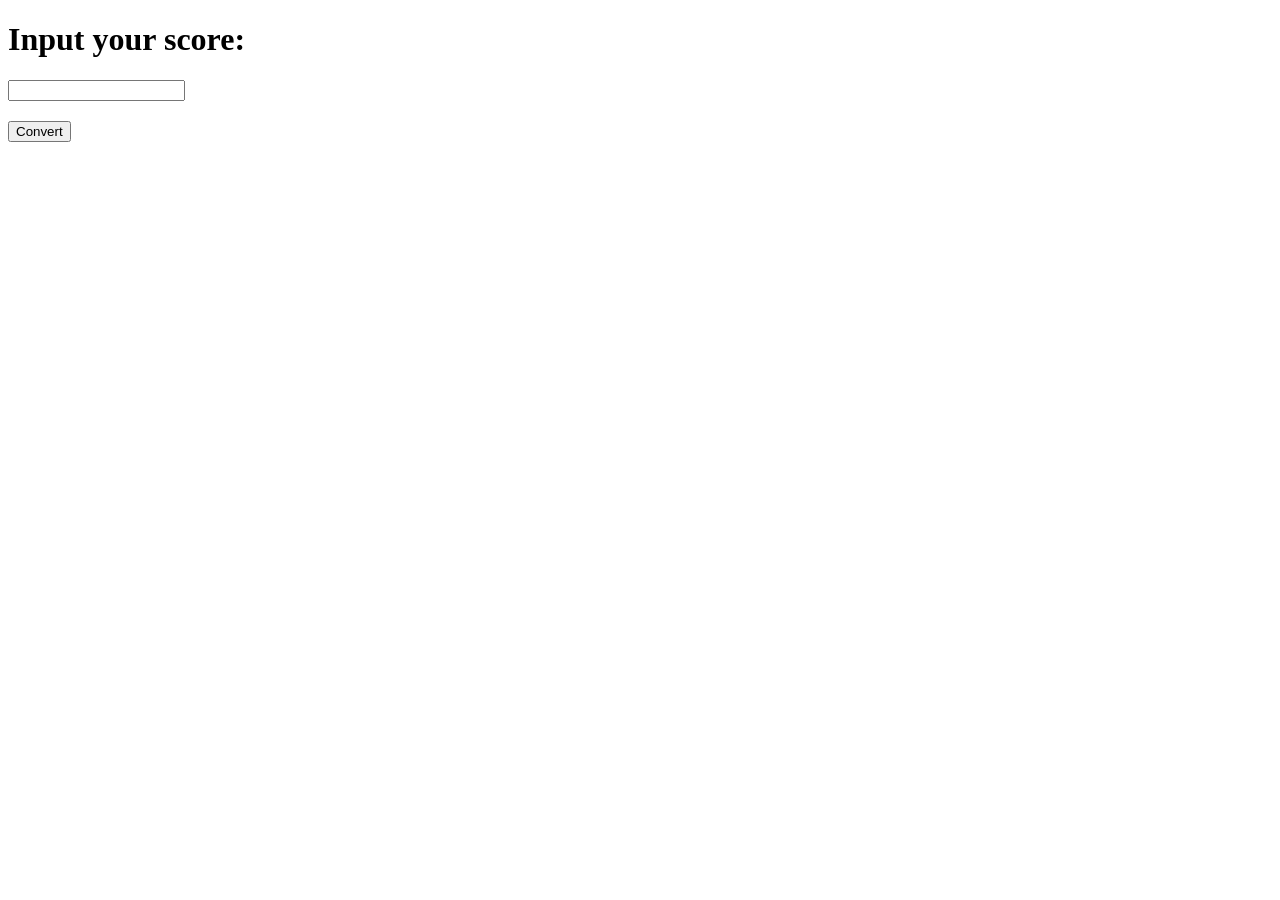
<file: Grade/index.html>
<!DOCTYPE html>
<html>
    <head>
        <title>Grade Converter</title>
        <script src="code.js" defer></script>
    </head>
    <body>
        <h1>Input your score:</h1>
        <input type="number" id="score">
        <h2 id="result"></h2>
        <button id="b">Convert</button>
    </body>
</html>
</file>
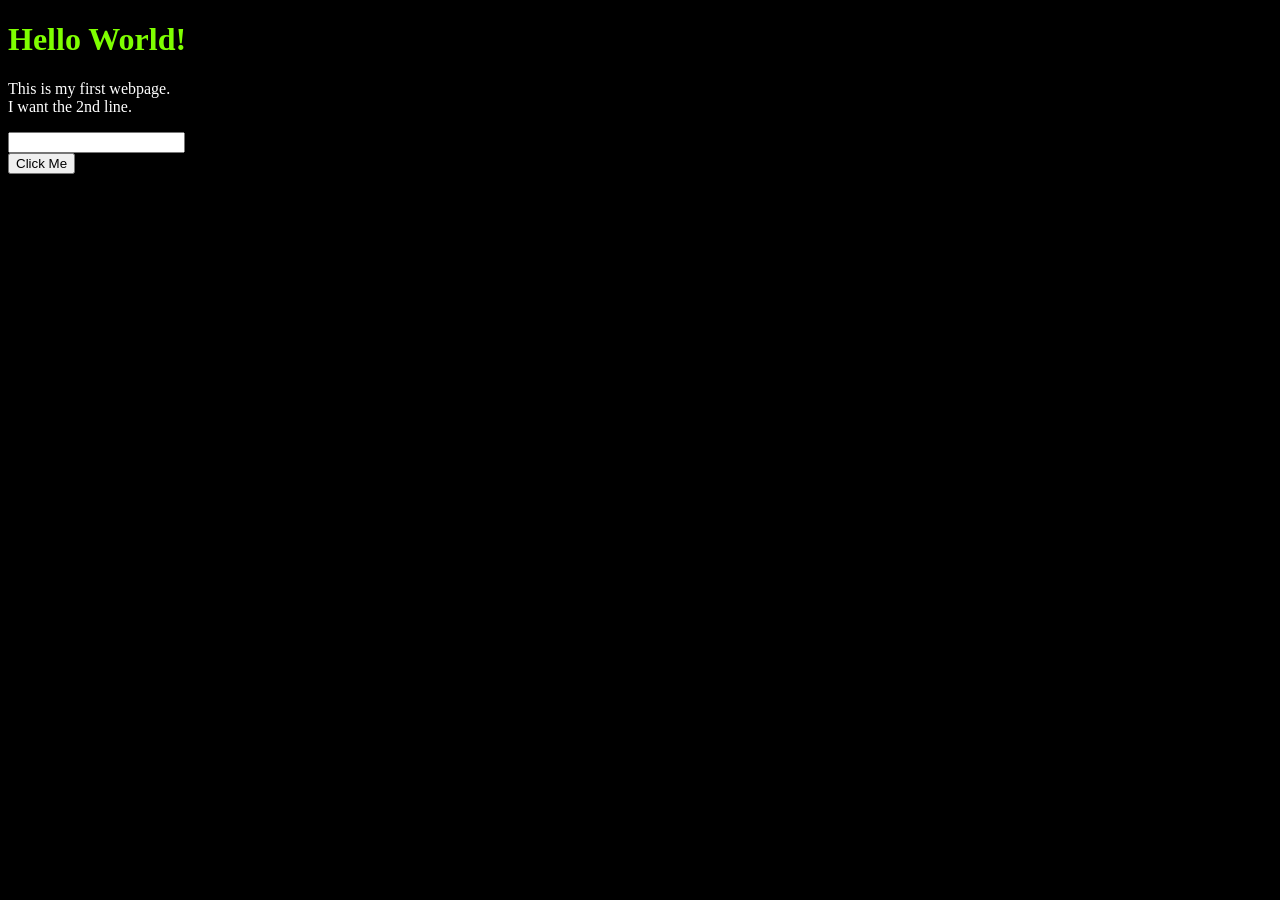
<file: Hello/index.html>
<!DOCTYPE html>
<html>
<head>
    <title>SE 110</title>
    <script src="code.js" defer></script>
    <link rel="stylesheet" href="style.css">
</head>
<body>
    <h1 id="heading">Hello World!</h1>
    <p class="group1">This is my first webpage.
        <br>I want the 2nd line.
    </p>
    <input type="text" id="data">
    <button id="b1">Click Me</button>
</body>
</html>
</file>
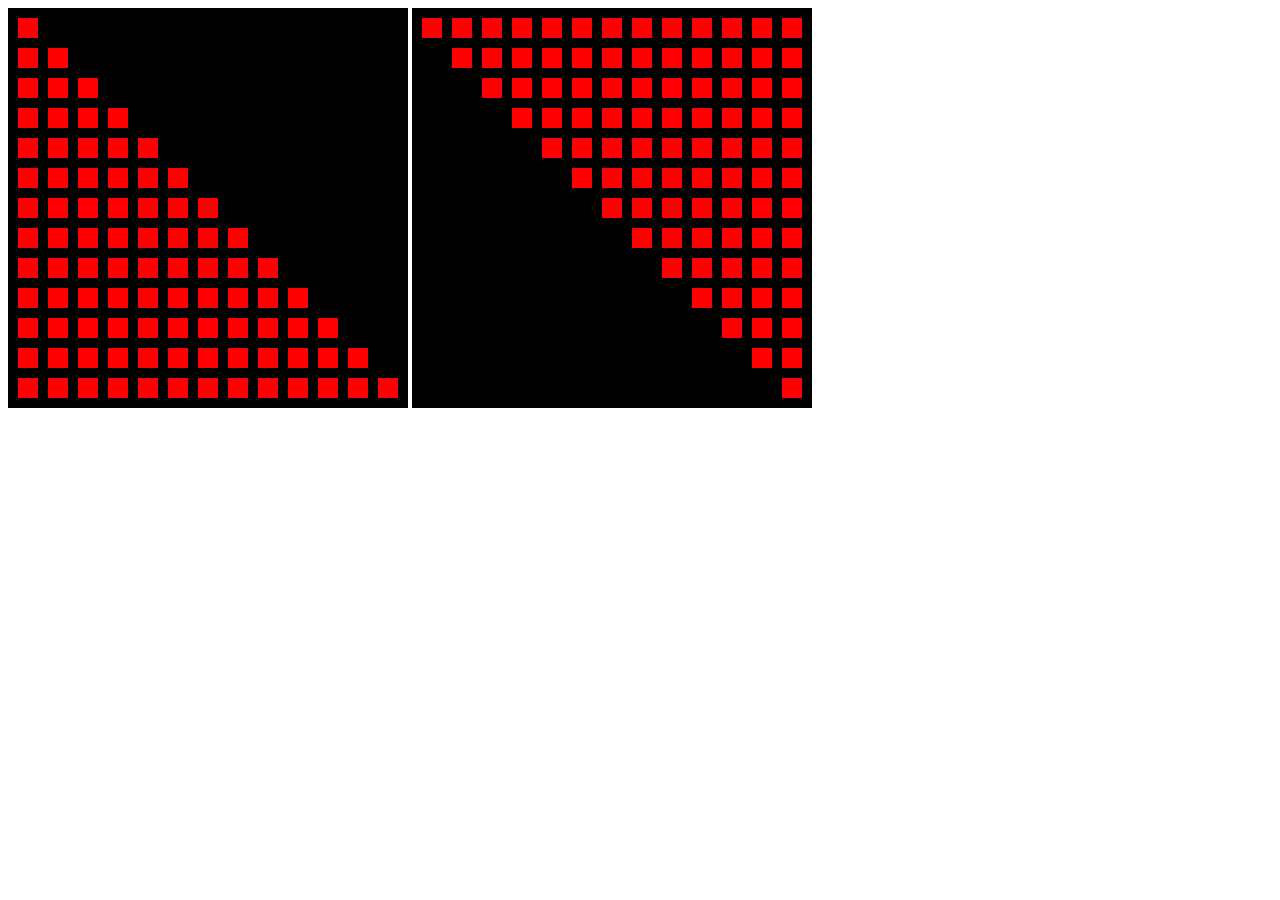
<file: Loops/index.html>
<!DOCTYPE html>
<html>
    <head> 
        <title>Canvas</title>
        <script src="code.js" defer></script>
    </head>
    <body>
        <canvas height="400", width="400" id="c"></canvas>
        <canvas height="400", width="400" id="c2"></canvas>
    </body>
</html>
</file>
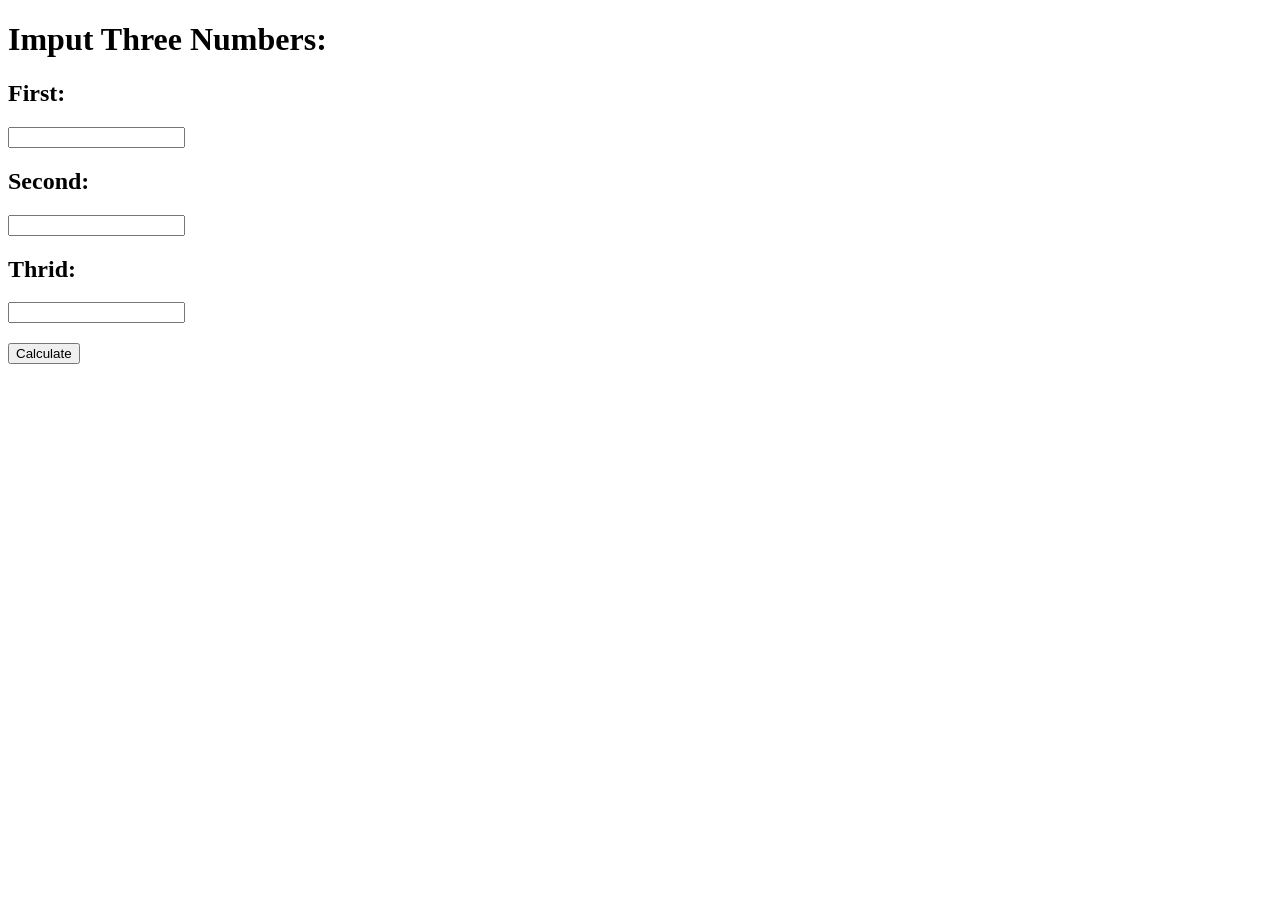
<file: Max/index.html>
<!DOCTYPE html>
<html>
    <head>
        <title>Max</title>
        <script src="code.js" defer></script>
    </head>
    <body>
        <h1>Imput Three Numbers:</h1>
        <h2>First:</h2>
        <input type="number" id="first">
        <h2>Second:</h2>
        <input type="number" id="second"> 
        <h2>Thrid:</h2>
        <input type="number" id="third">
        <h2 id="result"></h2>
        <button id="b">Calculate</button>
    </body>
</html>
</file>
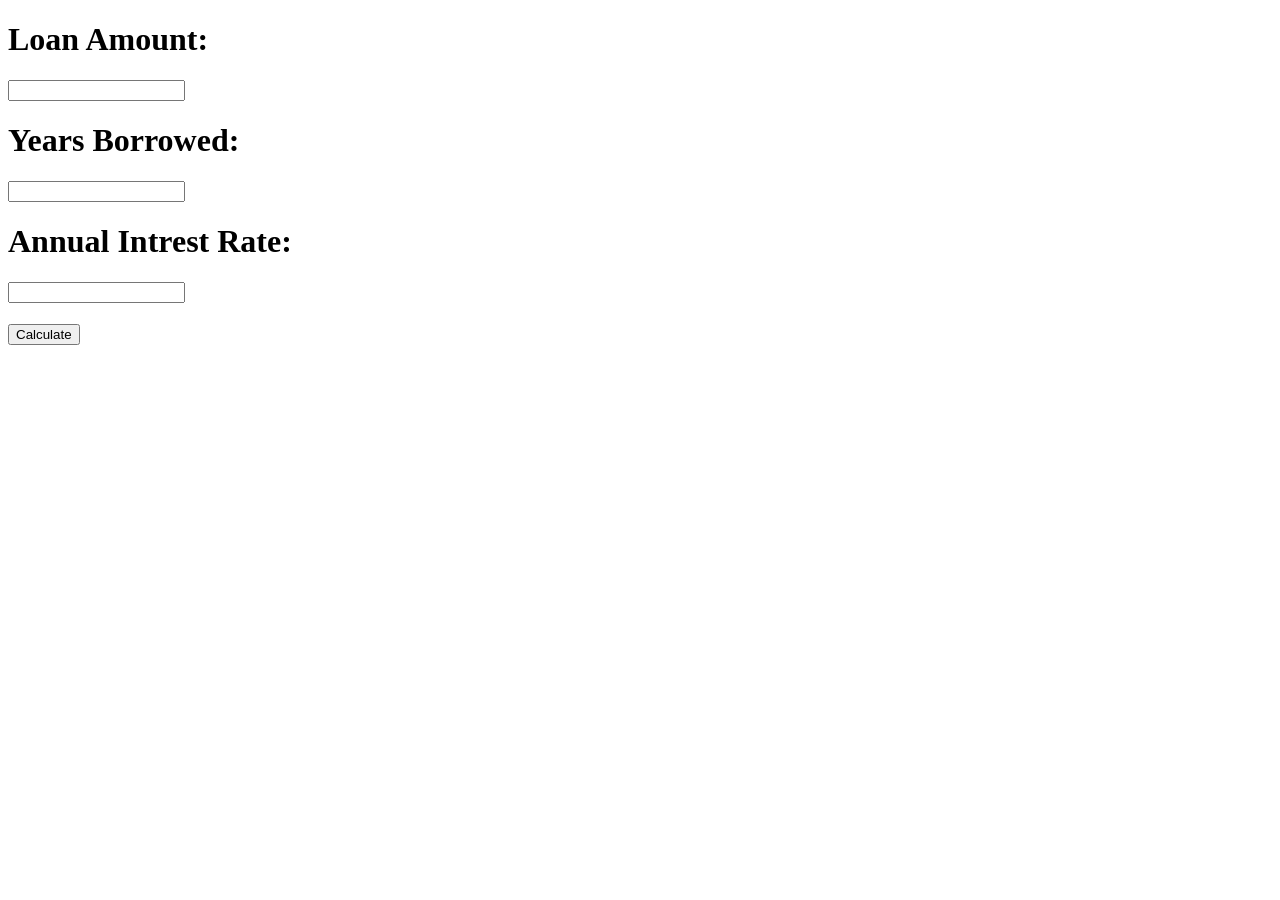
<file: Monthly_Loan/index.html>
<!DOCTYPE html>
<html>
    <head>
        <title>Loan Payment</title>
        <script src="formula.js" defer></script>
    </head>
    <body>
        <h1>Loan Amount:</h1>
        <input type="number" id="loan">
        <h1>Years Borrowed:</h1>
        <input type="number" id="year">
        <h1>Annual Intrest Rate:</h1>
        <input type="number" id="rate">
        <h1 id="result"></h1>
        <button id="btn">Calculate</button>
    </body>
</html>
</file>
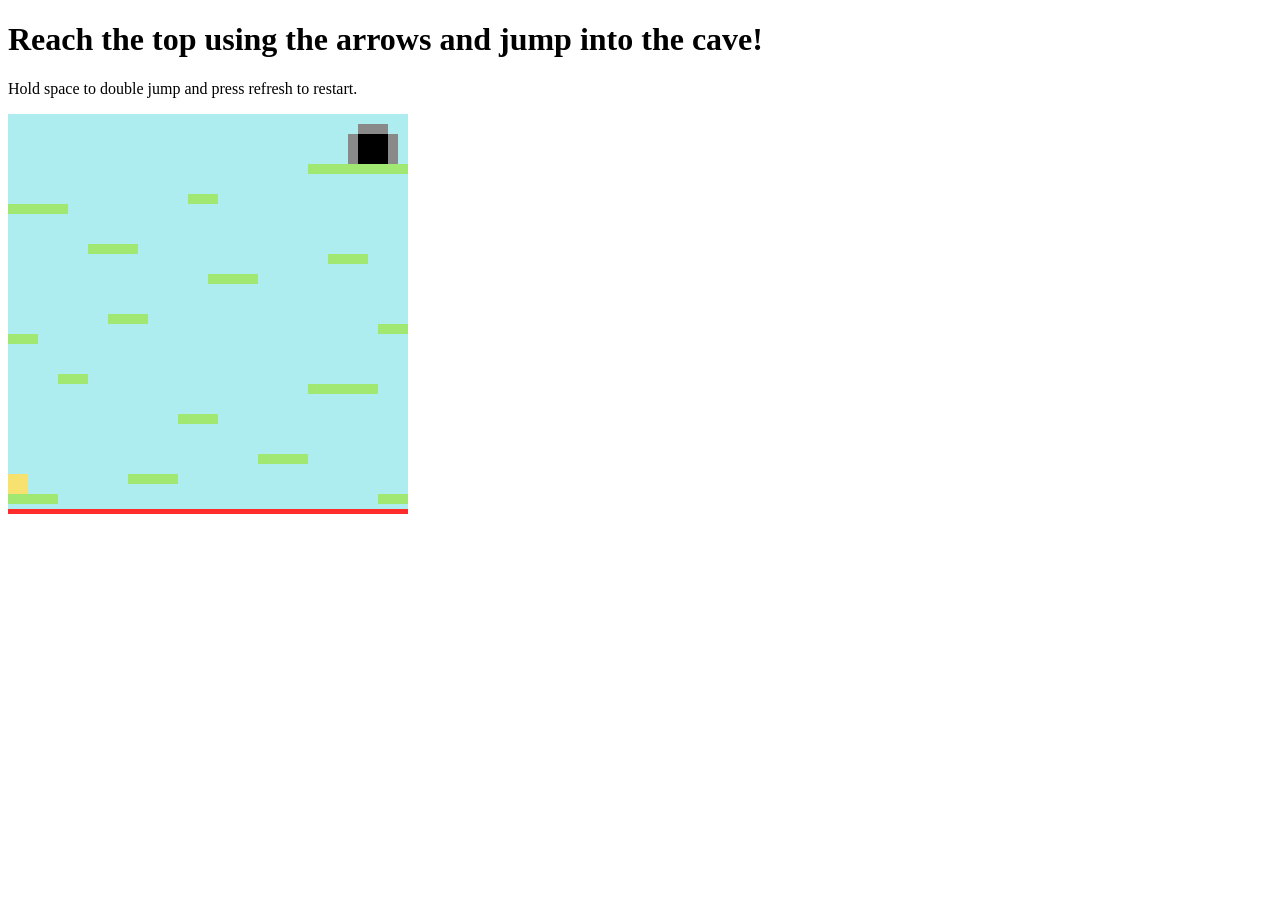
<file: Platform_Game/index.html>
<!DOCTYPE html>
<html lang="en">
<head>
    <title>Platformer</title>
    <script src="code.js" defer></script>
</head>
<body>
    <h1>Reach the top using the arrows and jump into the cave!</h1>
    <p>Hold space to double jump and press refresh to restart.</p>
        <canvas id="c" height="400" width="400" ></canvas>
</body>
</html>
</file>
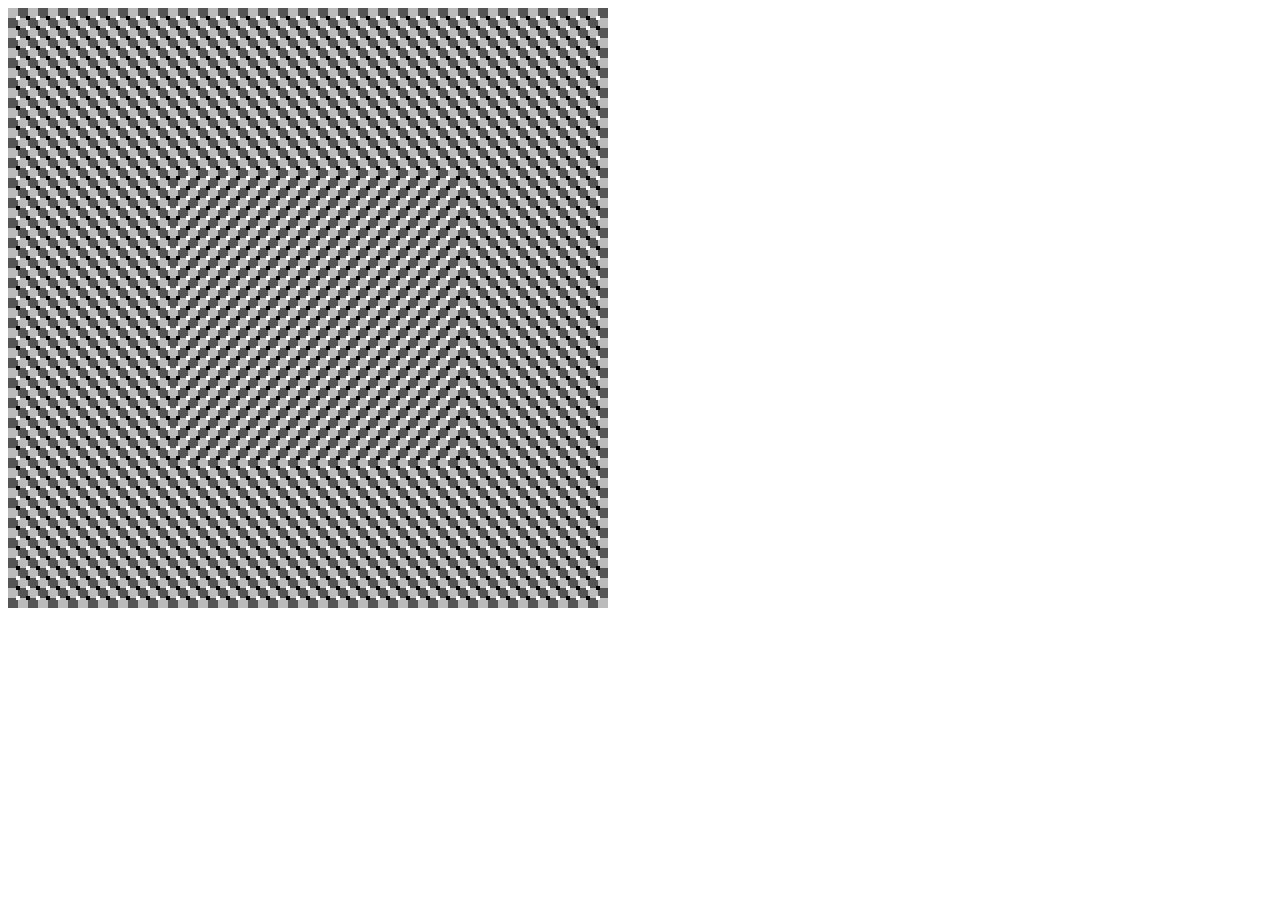
<file: Visual Art/index.html>
<!DOCTYPE html>
<html>
    <head>
        <title>Visual Art</title>
        <script src="code.js" defer></script>
    </head>
    <body>
        <canvas id="c" height="600" width="600"></canvas>
    </body>
</html>
</file>
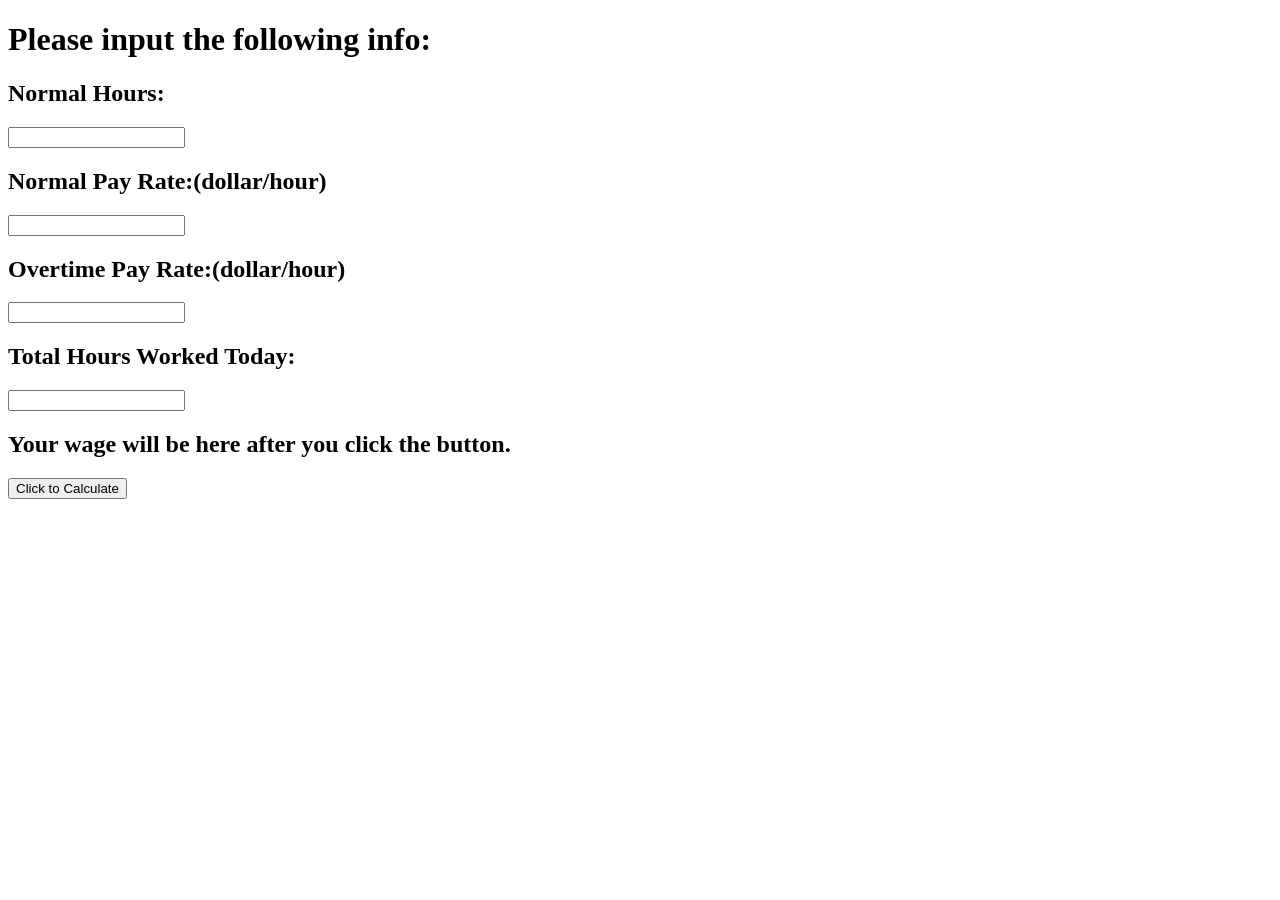
<file: Wage/index.html>
<!DOCTYPE html>
<html>
    <head>
        <title>Wage</title>
        <script src="code.js" defer></script>
    </head>
    <body>
        <h1>Please input the following info:</h1>
        <h2>Normal Hours:</h2>
        <input type="number" id="normal_hours">
        <h2>Normal Pay Rate:(dollar/hour)</h2>
        <input type="number" id="normal_payrate">
        <h2>Overtime Pay Rate:(dollar/hour)</h2>
        <input type="number" id="overtime_payrate">
        <h2>Total Hours Worked Today:</h2>
        <input type="number" id="total_hours">
        <h2 id="wage">Your wage will be here after you click the button.</h2>
        <button id="b">Click to Calculate</button>
    </body>
</html>
</file>
<file: Hello/style.css>
body {
    background-color: black;
}
#heading {
    color: chartreuse;
}
.group1 {
    color: white;
}
#data {
    display: block;
}
</file>
